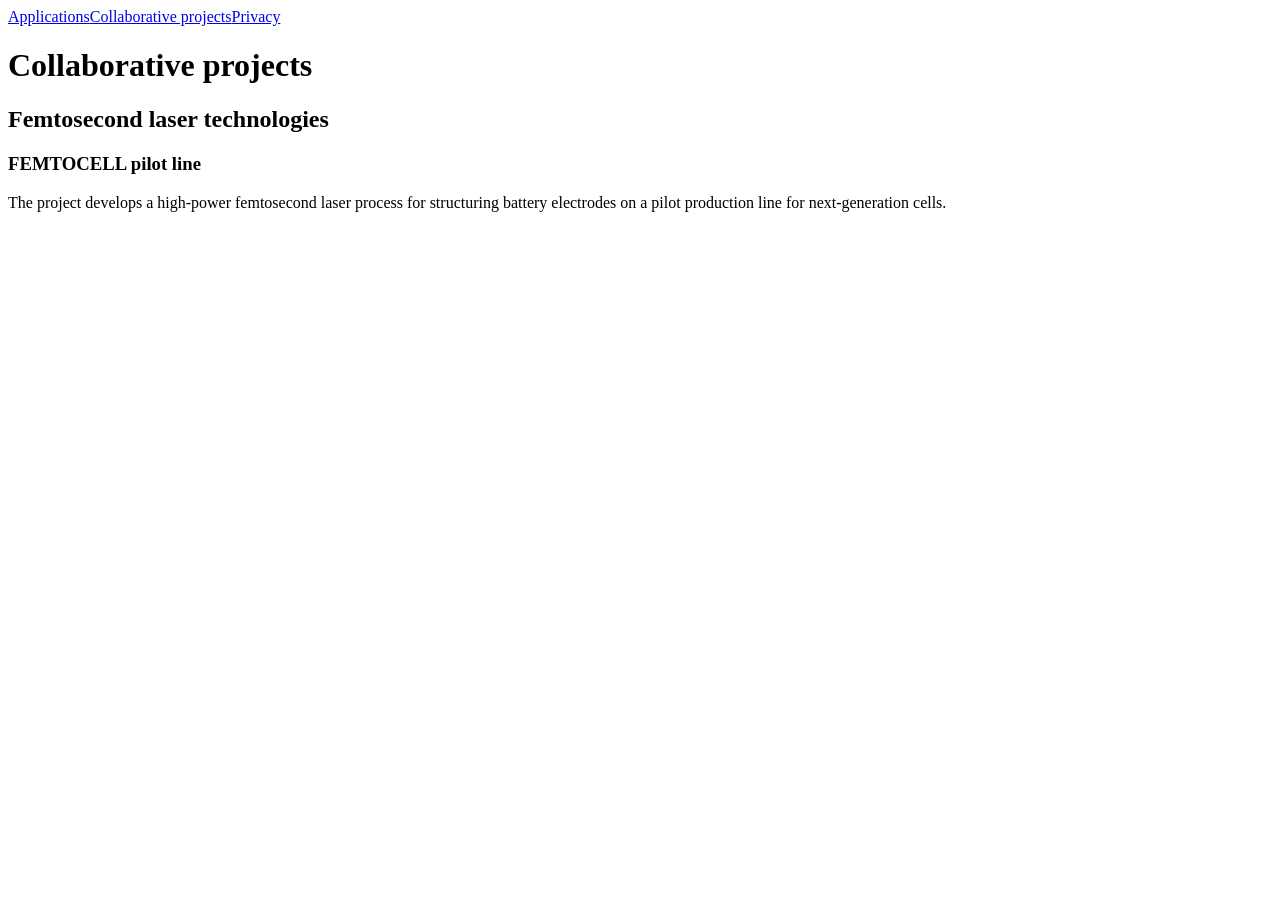
<file: tests/fixtures/alphanov.html>
<html><head><title>ALPhANOV collaborative projects</title></head><body>
<nav><a href="/en/applications/">Applications</a><a href="/en/collaborative-projects/">Collaborative projects</a><a href="/privacy/">Privacy</a></nav>
<main><h1>Collaborative projects</h1><h2>Femtosecond laser technologies</h2>
<section class="project-card"><h3>FEMTOCELL pilot line</h3><p>The project develops a high-power femtosecond laser process for structuring battery electrodes on a pilot production line for next-generation cells.</p></section>
</main></body></html>
</file>
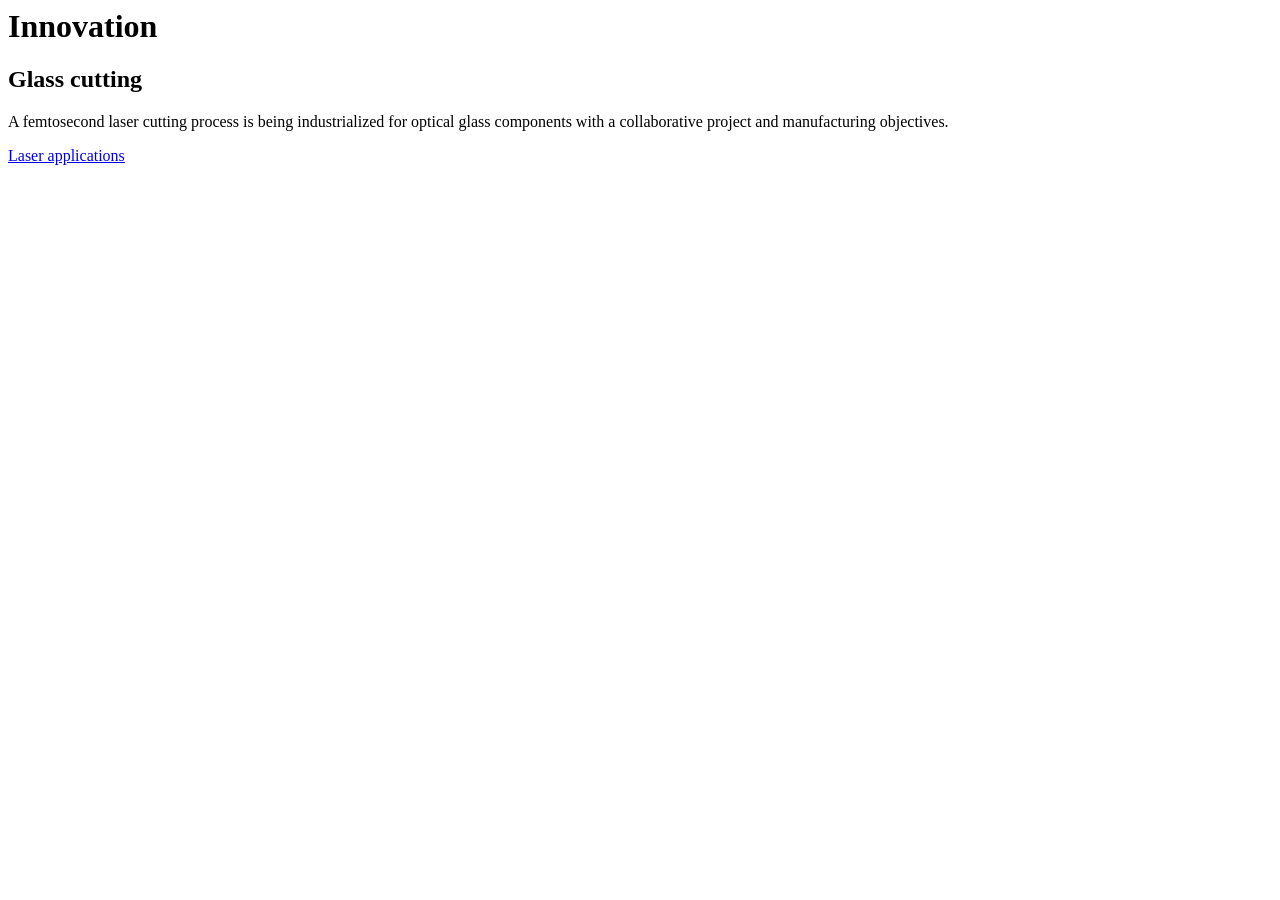
<file: tests/fixtures/hef.html>
<html><head><title>Laser innovation project</title></head><body><main>
<h1>Innovation</h1><article class="project"><h2>Glass cutting</h2><p>A femtosecond laser cutting process is being industrialized for optical glass components with a collaborative project and manufacturing objectives.</p></article>
<a href="/en/laser-applications/">Laser applications</a>
</main></body></html>
</file>
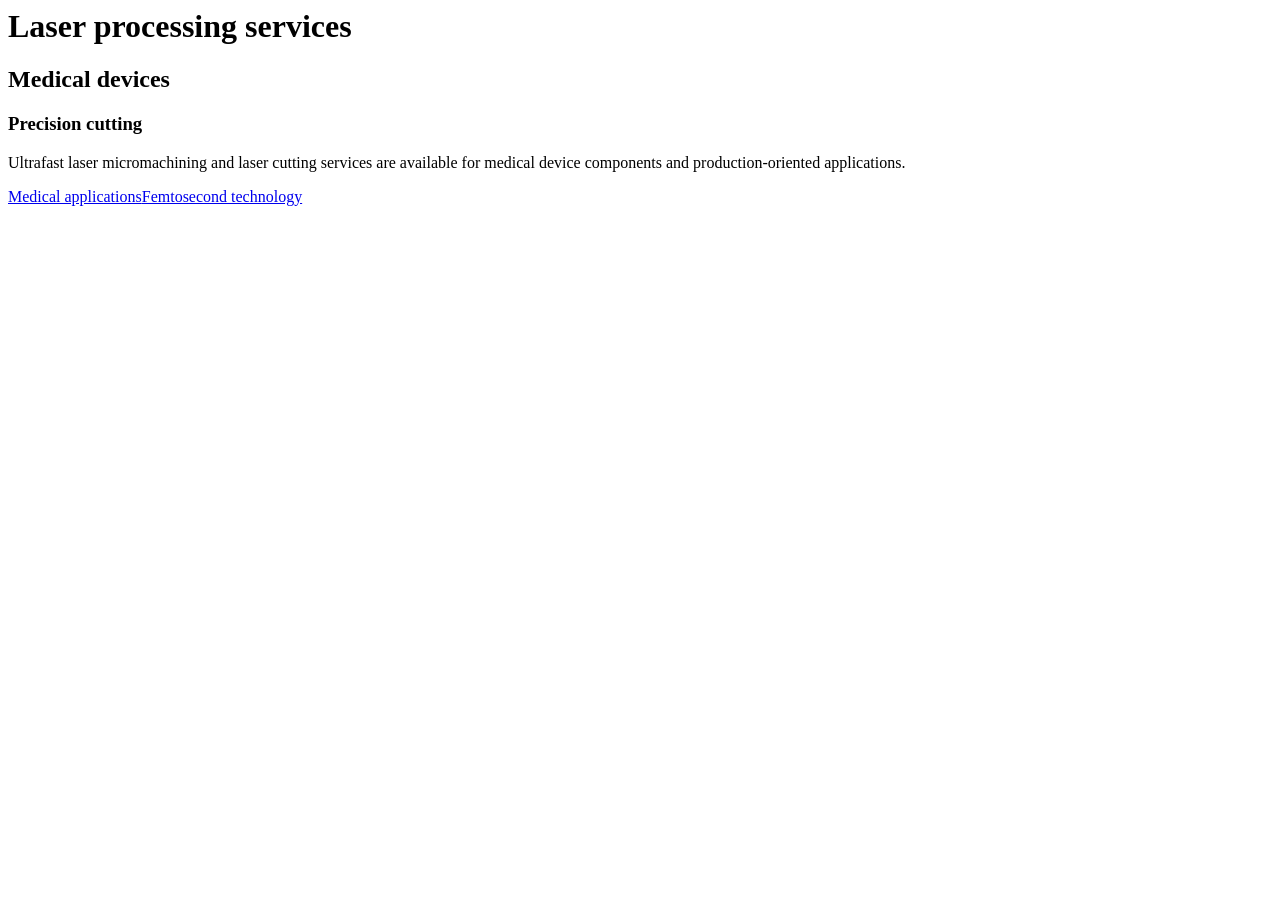
<file: tests/fixtures/lasea.html>
<html><head><title>Laser micromachining services</title></head><body><main>
<h1>Laser processing services</h1><h2>Medical devices</h2><article class="service-card"><h3>Precision cutting</h3><p>Ultrafast laser micromachining and laser cutting services are available for medical device components and production-oriented applications.</p></article>
<a href="/applications/medical/">Medical applications</a><a href="/technology/femtosecond/">Femtosecond technology</a>
</main></body></html>
</file>
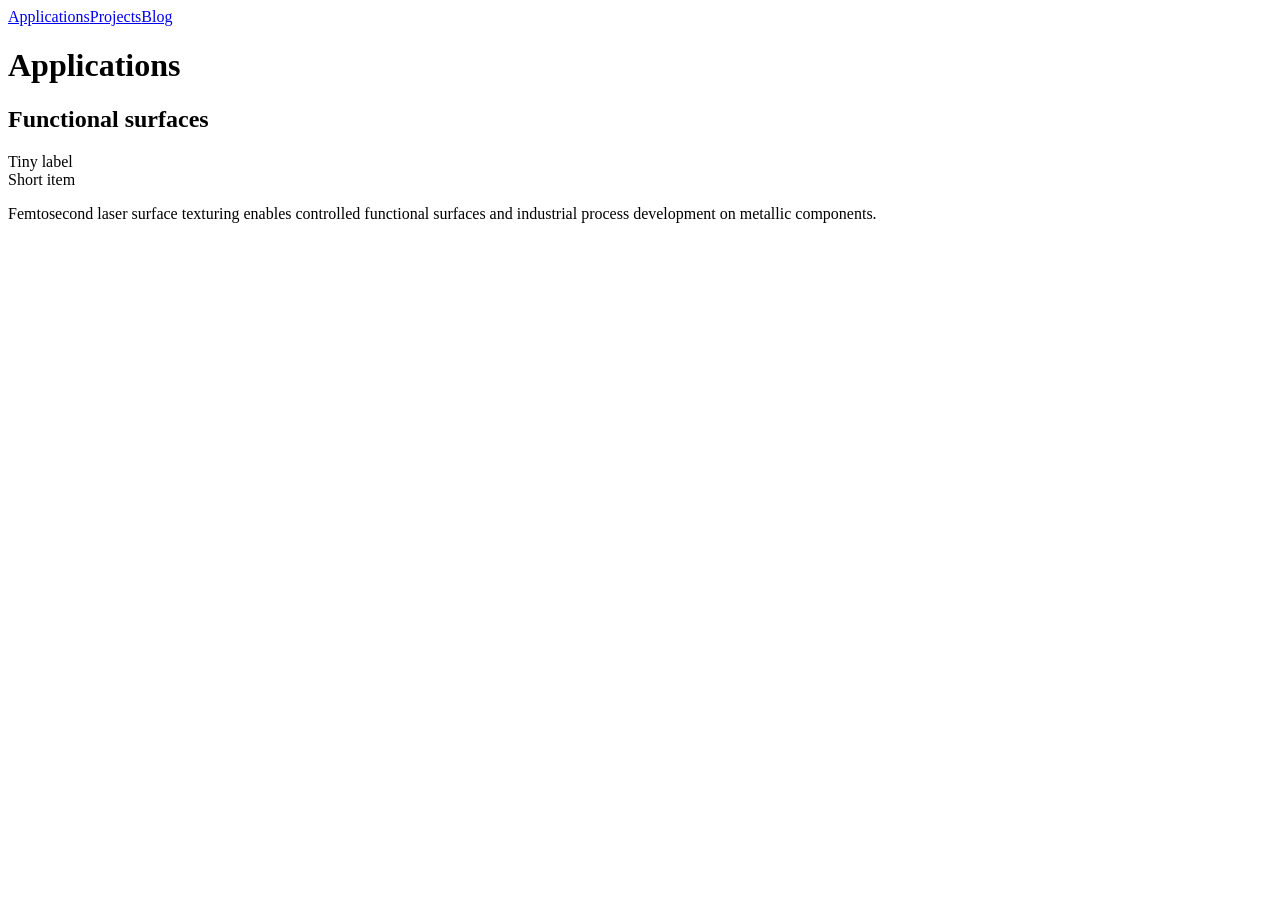
<file: tests/fixtures/manutech.html>
<html><head><title>MANUTECH USD Applications</title></head><body>
<header><a href="/en/applications/">Applications</a><a href="/en/projects/">Projects</a><a href="/en/blog/">Blog</a></header>
<main><h1>Applications</h1><section class="applications-manutech"><h2>Functional surfaces</h2>
<div class="item">Tiny label</div><div class="item">Short item</div>
<p>Femtosecond laser surface texturing enables controlled functional surfaces and industrial process development on metallic components.</p>
</section></main></body></html>
</file>
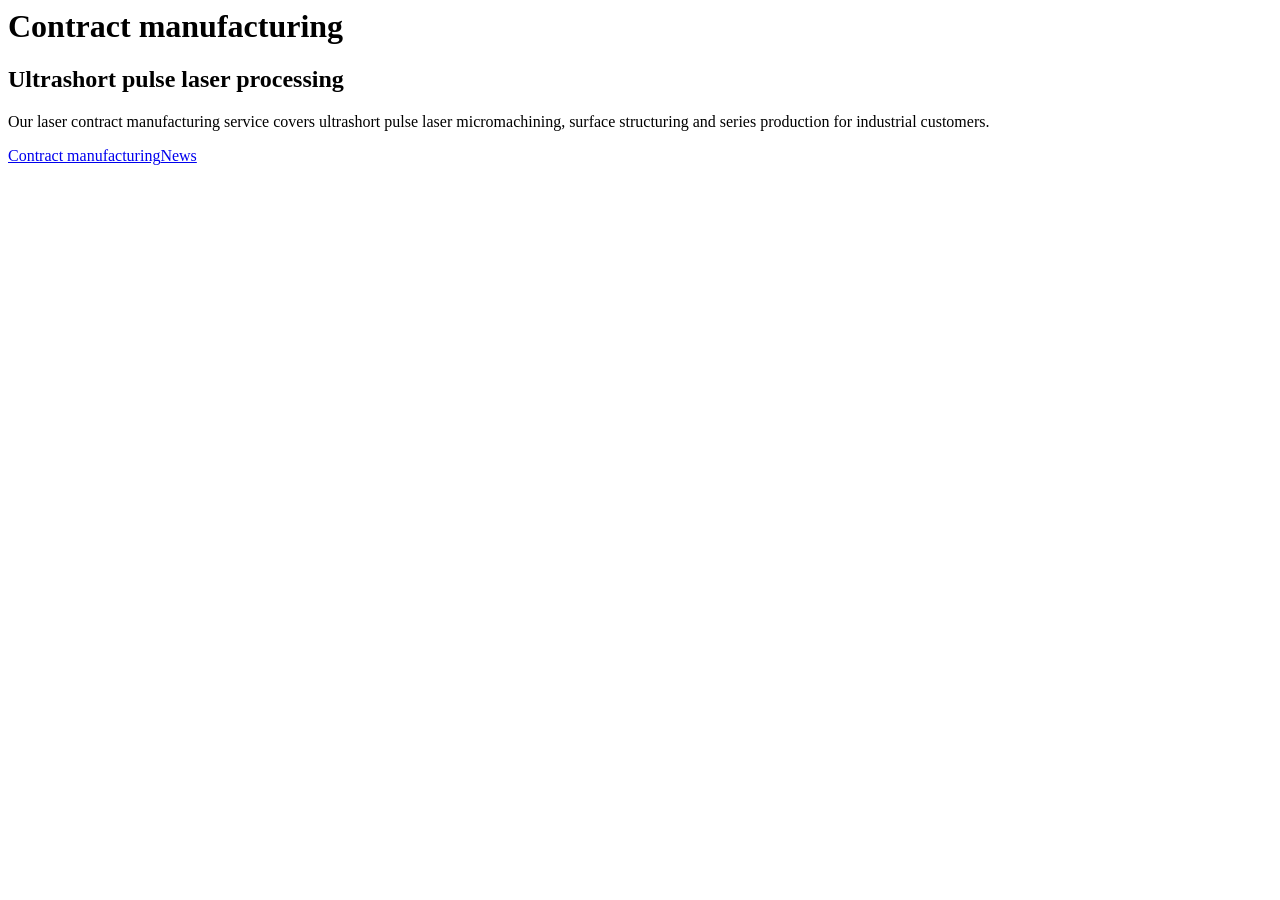
<file: tests/fixtures/pulsar.html>
<html><head><title>Laser contract manufacturing</title></head><body><main>
<h1>Contract manufacturing</h1><section><h2>Ultrashort pulse laser processing</h2><p>Our laser contract manufacturing service covers ultrashort pulse laser micromachining, surface structuring and series production for industrial customers.</p></section>
<a href="/en/laser-contract-manufacturing/">Contract manufacturing</a><a href="/en/news/">News</a>
</main></body></html>
</file>
